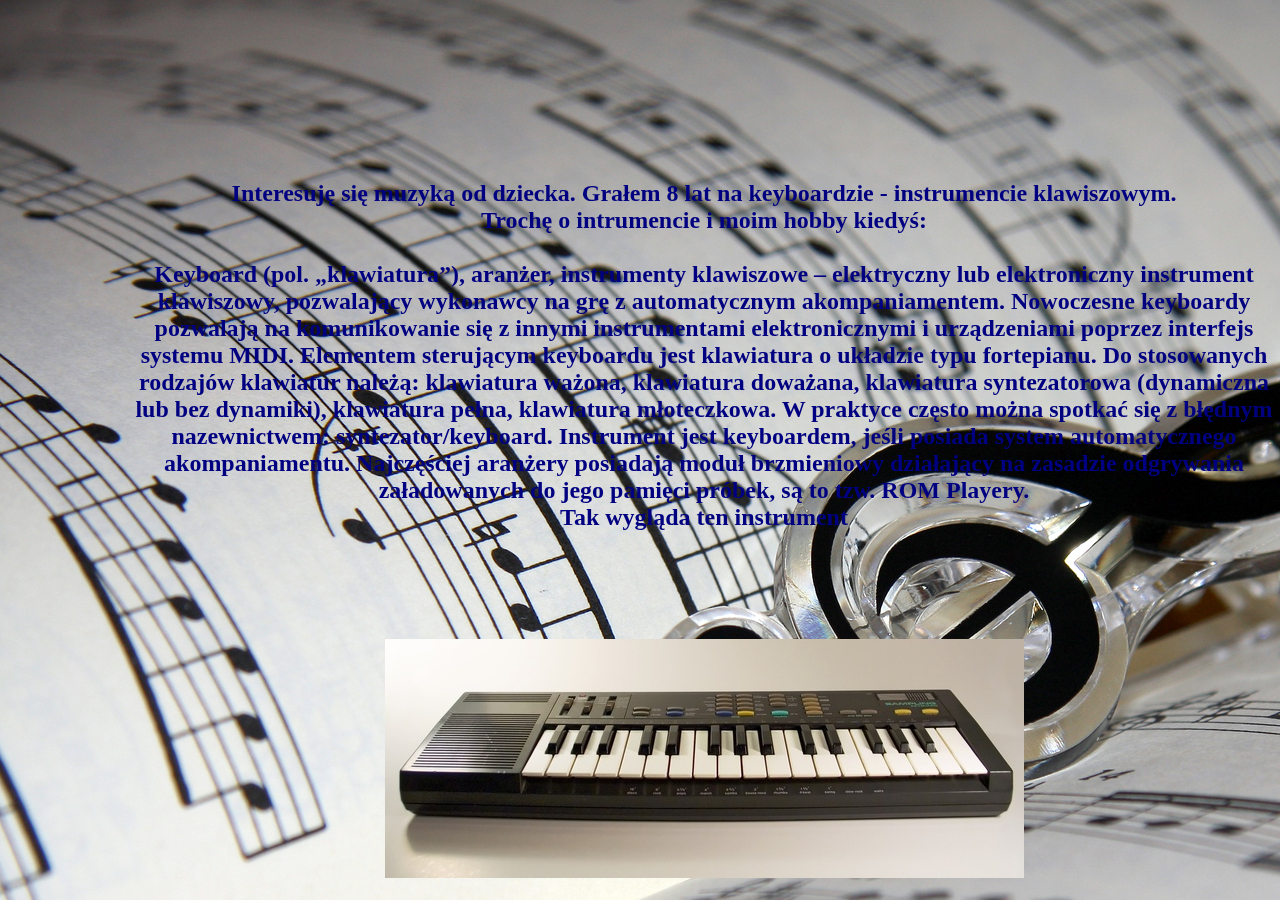
<file: strona6.html>
<!DOCTYPE HTML>
<HTML lang="pl">

<head>

<meta charset="utf-8">
<meta name="Description" content="Muzyka">
<meta name="Keywords" content="Muzyka, Rodzaje muzyki, Klasyfikacje muzyki">
<meta name="Generator" content="Notepad">
<meta name="Author" content="Konrad Kowalski">
<meta name="robots" content="all"> 

<title> Strona o muzyce </title>

<link rel="stylesheet" type="text/css" href="style.css" />
</head>
<body>
<center> <span style="font-size: x-large">  <center> 
<br>

<ul id="menu">



<span style="color: navy">

Interesuję się muzyką od dziecka. Grałem 8 lat na keyboardzie - instrumencie klawiszowym. 
<br> 
Trochę o intrumencie i moim hobby kiedyś:
<br>
<br>
Keyboard (pol. „klawiatura”), aranżer, instrumenty klawiszowe – elektryczny lub elektroniczny instrument klawiszowy, pozwalający wykonawcy na grę z automatycznym akompaniamentem. Nowoczesne keyboardy pozwalają na komunikowanie się z innymi instrumentami elektronicznymi i urządzeniami poprzez interfejs systemu MIDI.

Elementem sterującym keyboardu jest klawiatura o układzie typu fortepianu. Do stosowanych rodzajów klawiatur należą:

klawiatura ważona,
klawiatura doważana,
klawiatura syntezatorowa (dynamiczna lub bez dynamiki),
klawiatura pełna,
klawiatura młoteczkowa.
W praktyce często można spotkać się z błędnym nazewnictwem: syntezator/keyboard. Instrument jest keyboardem, jeśli posiada system automatycznego akompaniamentu. Najczęściej aranżery posiadają moduł brzmieniowy działający na zasadzie odgrywania załadowanych do jego pamięci próbek, są to tzw. ROM Playery. 
<br>
Tak wygląda ten instrument </span> 
<br>
<br>
<br>
<br>
<br>

<img src="keyboard.jpg"> 
<br>
<br>
<li><a href="index.html"> Start </a> </li>
</file>
<file: style.css>
body{ 
background-image: url("tło1.jpg") 
}
#menu{ 
	font-weight:bold;
	padding:0px;
	margin:0px;
	position:fixed;
	left:10%;
	top:20%;
}
#menu li{
	background-color:red;
	float:left;
	display: block;
	cursor:pointer;
	width:13vw;
	height: 40px;
	color:black;
	cursor:url(kursorek1.png), auto;
	border-radius:20%; 
}
#menu li li{
	float:none;
}
#menu li li a{
	text-decoration:none;
	color:black;
}
#menu li ul{
	display:none;
	position:absolute;
	padding:0px;
}

#menu li:hover ul{
	display:block;
	color: yellow;
}
#menu li li:hover{
	background-color:#BCE27F;
}
a{
	text-decoration:none;
	color:black;
}
a:hover{
	text-decoration:none;
	color:yellow;
	font-weight:bold;
	cursor:url(kursorek1.png), auto;
	font-size:0.8vw;
}
</file>
